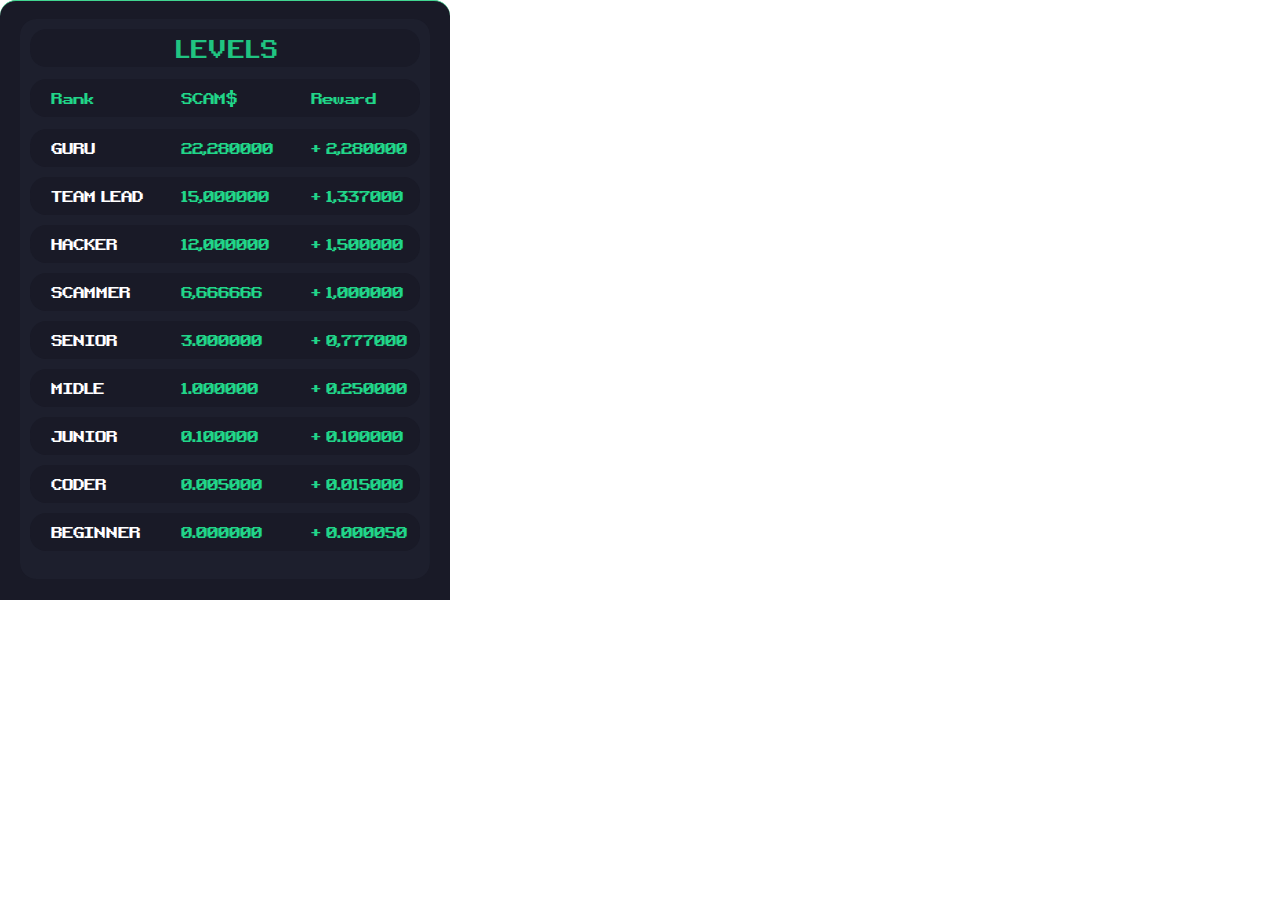
<file: map-top.html>
<!DOCTYPE html>
<html>
<head>
  <meta charset="utf-8" />
  <meta name="viewport" content="initial-scale=1, width=device-width, user-scalable=no, maximum-scale=1.0, minimum-scale=1.0" />
  <link rel="stylesheet" href="./style/global.css" />
  <link rel="stylesheet" href="./style/map-top.css" />
  <style>
    html, body, div, span, applet, object, iframe,
    h1, h2, h3, h4, h5, h6, p, blockquote, pre,
    a, abbr, acronym, address, big, cite, code,
    del, dfn, em, img, ins, kbd, q, s, samp,
    small, strike, strong, sub, sup, tt, var,
    b, u, i, center,
    dl, dt, dd, ol, ul, li,
    fieldset, form, label, legend,
    table, caption, tbody, tfoot, thead, tr, th, td,
    article, aside, canvas, details, embed,
    figure, figcaption, footer, header, hgroup,
    menu, nav, output, ruby, section, summary,
    time, mark, audio, video {
      font-weight: 200 !important;
    }
  </style>
</head>
<body>
  <div class="levels">
    <h3 class="levels1">LEVELS</h3>
    <img class="backrsr-icon2" alt="" src="./public/backblockuserranknumber.svg" />
    <section class="rank-container-wrapper">
      <div class="rank-container">
        <div class="rank-content">
          <img class="backlevelsrank-icon" loading="lazy" alt="" src="./public/backLevelsRank.svg" />
          <div class="grouprsr">
            <img class="backrsr-icon" alt="" src="./public/backblockuserranknumber.svg" />
            <div class="player-rankGlav">Rank</div>
            <b class="player-nadoGlav">SCAM$</b>
            <b class="player-prizGlav">Reward</b>
          </div>
        </div>
        <div class="levelsrank">
          <div class="groupnam1">
            <img class="backguru-icon" alt="" src="./public/backguru.svg" />
            <div class="player-rank">GURU</div>
            <div class="player-nado">22,280000</div>
            <div class="player-priz">+ 2,280000</div>
          </div>
          <div class="groupnam2">
            <img class="backteamlead-icon" alt="" src="./public/backguru.svg" />
            <div class="player-rank">TEAM LEAD</div>
            <div class="player-nado">15,000000</div>
            <div class="player-priz">+ 1,337000</div>
          </div>
          <div class="groupnam3">
            <img class="backhacker-icon" alt="" src="./public/backguru.svg" />
            <div class="player-rank">HACKER</div>
            <div class="player-nado">12,000000</div>
            <div class="player-priz">+ 1,500000</div>
          </div>
          <div class="groupnam4">
            <img class="backscammer-icon" alt="" src="./public/backguru.svg" />
            <div class="player-rank">SCAMMER</div>
            <div class="player-nado">6,666666</div>
            <div class="player-priz">+ 1,000000</div>
          </div>
          <div class="groupnam5">
            <img class="backsenior-icon" alt="" src="./public/backguru.svg" />
            <div class="player-rank">SENIOR</div>
            <div class="player-nado">3.000000</div>
            <div class="player-priz">+ 0,777000</div>
          </div>
          <div class="groupnam6">
            <img class="backmidle-icon" alt="" src="./public/backguru.svg" />
            <div class="player-rank">MIDLE</div>
            <div class="player-nado">1.000000</div>
            <div class="player-priz">+ 0.250000</div>
          </div>
          <div class="groupnam7">
            <img class="backjunior-icon" alt="" src="./public/backguru.svg" />
            <div class="player-rank">JUNIOR</div>
            <div class="player-nado">0.100000</div>
            <div class="player-priz">+ 0.100000</div>
          </div>
          <div class="groupnam8">
            <img class="backcoder-icon" alt="" src="./public/backguru.svg" />
            <div class="player-rank">CODER</div>
            <div class="player-nado">0.005000</div>
            <div class="player-priz">+ 0.015000</div>
          </div>
          <div class="groupnam9">
            <img class="backberginner-icon" alt="" src="./public/backguru.svg" />
            <div class="player-rank">BEGINNER</div>
            <div class="player-nado">0.000000</div>
            <div class="player-priz">+ 0.000050</div>
          </div>
        </div>
      </section>
    </div>
    <script src="./script/map-top.js"></script>
    <script src="./script/language.js"></script>
  </body>
</html>
</file>
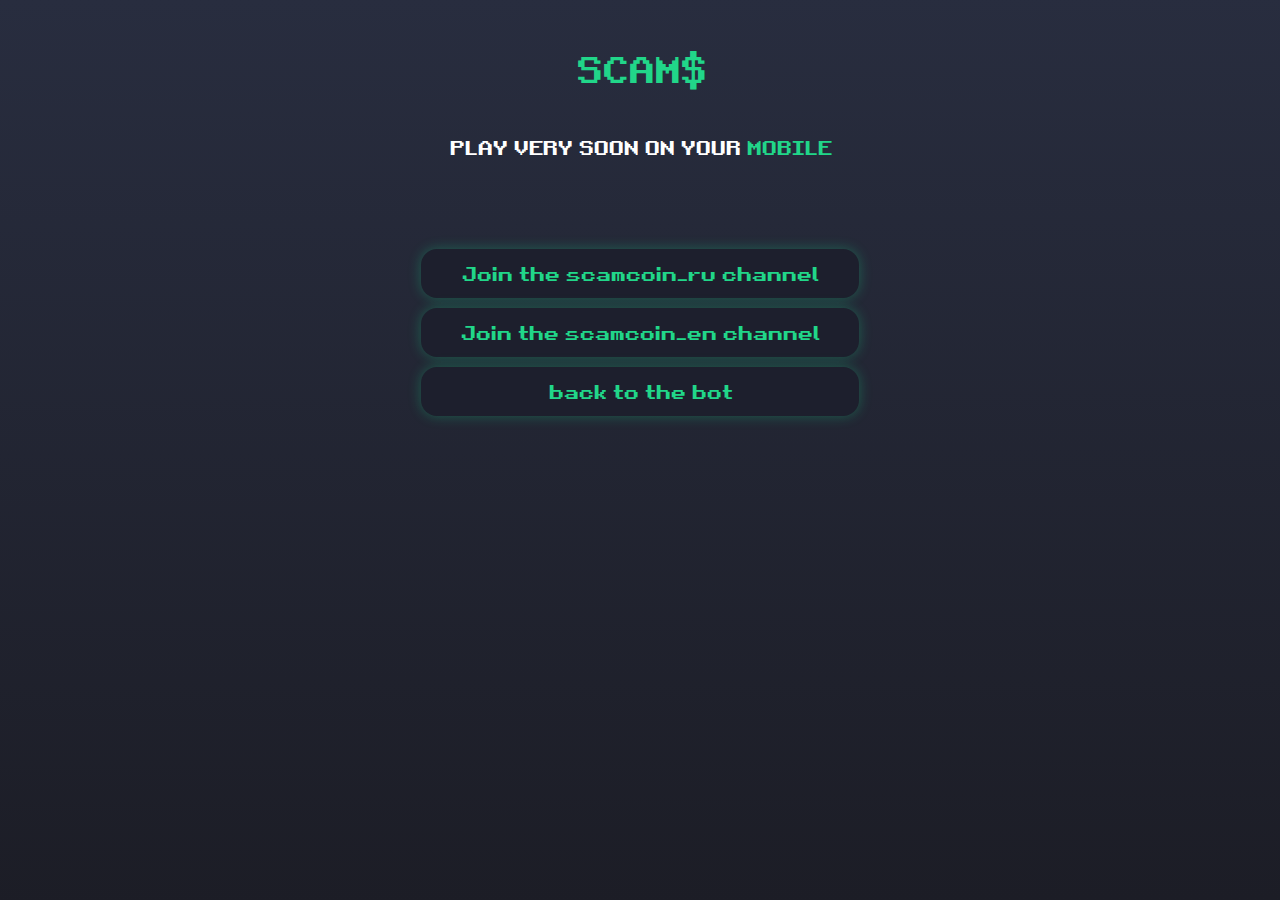
<file: mobile.html>
<!DOCTYPE html>
<html>
<head>
    <meta charset="utf-8" />
    <meta name="viewport" content="initial-scale=1, width=device-width, user-scalable=no, maximum-scale=1.0, minimum-scale=1.0" />
    <link rel="stylesheet" href="./style/global.css" />
    <link rel="stylesheet" href="./style/svetlechki.css" />
    <link rel="stylesheet" href="style/mobile.css"/>
    <style>
        .button-container {
            display: flex;
            flex-direction: column; /* Кнопки располагаются в столбик */
            align-items: center; /* Выравнивание кнопок по центру */
            gap: 10px; /* Расстояние между кнопками */
            position: relative; /* Обеспечивает правильную работу z-index */
            z-index: 1000; /* Устанавливает кнопки выше других элементов */
        }

        .button {
            width: 390px;
            display: inline-block;
            padding: 12px 24px;
            font-size: 16px;
            text-align: center;
            color: white;
            text-decoration: none;
            border-radius: 16px;
            border: none;
            cursor: pointer;
            background-color: #1d1f2d; /* Цвет кнопок */
            z-index: 1000; /* Устанавливает кнопки выше других элементов */
        }

        .button-ru {
            background-color: #1d1f2d; /* Цвет кнопки для русскоязычного канала */
            box-shadow: 0 0 12.27px rgba(21, 226, 140, 0.3);
        }
        .button-en {
            background-color: #1d1f2d; /* Цвет кнопки для англоязычного канала */
            box-shadow: 0 0 12.27px rgba(21, 226, 140, 0.3);
        }
    </style>
</head>
<body class="flex-column">
    <div class="svetlechki">
        <div class="firefly"></div>
        <div class="firefly"></div>
        <div class="firefly"></div>
        <div class="firefly"></div>
        <div class="firefly"></div>
        <div class="firefly"></div>
        <div class="firefly"></div>
        <div class="firefly"></div>
        <div class="firefly"></div>
        <div class="firefly"></div>
        <div class="firefly"></div>
        <div class="firefly"></div>
        <div class="firefly"></div>
        <div class="firefly"></div>
        <div class="firefly"></div>
        <div class="firefly"></div>
        <div class="firefly"></div>
        <div class="firefly"></div>
        <div class="firefly"></div>
        <div class="firefly"></div>
        <div class="firefly"></div>
        <div class="firefly"></div>
    </div>
    <div class="energy-info">
        <div class="main">
            <div class="untitled-page heroSection">
                <div class="flexColumn">
                    <h1 class="heroTitle">
                        SCAM$
                    </h1>
                    <h1 class="heroSubtitleBox_box">
                        <span class="heroSubtitleBox">
                            <span class="heroSubtitleBox_span0">PLAY VERY SOON ON YOUR <span class="heroSubtitleBox_span1">MOBILE</span></span>
                        </span>
                    </h1>
                    <div class="telegram-link button-container">
                        <a href="https://t.me/scamcoin_ru" target="_blank" class="button button-ru">Join the scamcoin_ru channel</a>
                        <a href="https://t.me/scamcoin_en" target="_blank" class="button button-en">Join the scamcoin_en channel</a>
                        <a href="https://t.me/scams_coin_bot" target="_blank" class="button button-en">back to the bot</a>
                    </div>
                </div>
            </div>
        </div>
    </div>
    <script src="./script/telegram-web-app.js"></script>
    <script src="./script/FullOpen.js"></script>
    <script src="https://cdnjs.cloudflare.com/ajax/libs/gsap/3.11.1/gsap.min.js"></script>
</body>
</html>
</file>
<file: style/global.css>
body {
  margin: 0;
  line-height: normal;
}

/* Обёртка для всплывающего окна */
.popup-overlay {
  display: flex;
  flex-direction: column;
  position: fixed;
  inset: 0;
}

/* Определение шрифта */
@font-face {
  font-family: 'retrofont';
  src: url('../front/Retro\ Gaming.ttf');
  font-weight: 200; /* Легкий вес шрифта */
  font-style: normal;
}

/* Глобальные переменные */
:root {
  /* Шрифты */
  --font-retrofont: 'retrofont';

  /* Размеры шрифтов */
  --font-size-xs: 12px;
  --font-size-sm: 14px;
  --font-size-base: 16px;
  --font-size-21xl: 40px;
  --font-size-5xl: 24px;
  --font-size-xl: 20px;

  /* Цвета */
  --color-gray-100: #1d1f2d;
  --color-gray-200: #181b27;
  --color-gray-300: #191a27;
  --color-mediumseagreen-100: #41d691;
  --color-mediumseagreen-200: #21d589;
  --color-mediumseagreen-300: #20c481;
  --color-white: #fff;
  --color-yellow-100: #fff731;
  --color-yellow-200: #dfe237;
  --color-gold: #ffd700;
  --color-black: #000;

  /* Отступы */
  --gap-21xl: 40px;
  --gap-xl: 20px;
  --gap-3xs: 10px;
  --gap-7xs: 6px;
  --gap-8xs: 5px;

  /* Внутренние отступы */
  --padding-xl: 20px;
  --padding-11xl: 30px;
  --padding-6xs: 7px;
  --padding-16xl: 35px;
  --padding-smi: 13px;
  --padding-8xl: 27px;
  --padding-3xs: 10px;
  --padding-8xs: 5px;
  --padding-2xl: 21px;
  --padding-sm: 14px;
  --padding-3xl: 22px;
  --padding-161xl: 180px;
  --padding-4xl: 23px;
  --padding-4xs-6: 8.6px;
  --padding-mini-1: 14.1px;
  --padding-lg: 18px;
  --padding-11xs: 2px;
  --padding-21xl: 41px;
  --padding-31xl: 50px;

  /* Радиусы бордеров */
  --br-base-4: 16.4px;
  --br-base: 16px;
  --br-21xl-9: 40.9px;
  --br-2xs: 11px;
  --br-81xl: 100px;

  /* Межбуквенное расстояние */
  --letter-spacing: -1px; /* -5% межбуквенное расстояние */
}

/* Применение стилей для всех элементов */
* {
  font-family: var(--font-retrofont);
  font-size: var(--font-size-base);
  font-weight: 200 !important; /* Установите легкий вес шрифта */
  letter-spacing: var(--letter-spacing);
}
</file>
<file: style/map-top.css>
.backlevelsrank-icon,
.levels1 {
  position: absolute;
  margin: 0 !important;
}
.levels1 {
  color: rgb(32, 196, 129);
  width: 390px;
  top: 33px;
  left: calc(50% - 195px);
  font-size: var(--font-size-5xl);
  font-family: inherit;
  display: flex;
  align-items: center;
  justify-content: center;
  z-index: 2;
}
.backlevelsrank-icon {
  height: 560px;
  width: 410px;
  bottom: -510px;
  left: calc(50% - 205px);
  border-radius: var(--br-base);
}
.backrsr-icon2 {
  margin-top: 10px;
  width: 390px;
  margin-left: 10px;
  justify-content: center;
  align-items: center;
  position: absolute;
  border-radius: var(--br-base);
  max-height: 100%;
  height: 38px;
  max-width: 100%;
  z-index: 1;
}
.backrsr-icon {
  align-self: stretch;
  width: 390px;
  position: relative;
  border-radius: var(--br-base);
  max-height: 100%;
  flex-shrink: 0;
  display: none;
  min-height: 38px;
  max-width: 100%;
}
.player-prizGlav,
.player-priz,
.player-nadoGlav,
.player-nado,
.player-rankGlav,
.player-rank{
  padding-left: 20px;
  height: 38px;
  width: 110px;
  position: relative;
  display: flex;
  align-items: center;
  justify-content: left;
  flex-shrink: 0;
  white-space: nowrap;
  z-index: 1;
}
.player-rank{
  color: white;
}
.grouprsr {
  position: absolute;
  margin-top: 10px;
  flex: 1;
  border-radius: var(--br-base);
  background-color: var(--color-gray-300);
  overflow-x: auto;
  display: flex;
  flex-direction: row;
  align-items: flex-start;
  justify-content: flex-start;
  max-width: 100%;
  z-index: 2;
}
.backguru-icon,
.rank-content {
  align-self: stretch;
  position: relative;
  max-width: 100%;
}
.rank-content {
  margin-top: 100px;
  display: flex;
  flex-direction: row;
  align-items: flex-start;
  justify-content: flex-start;
}
.backguru-icon {
  width: 390px;
  border-radius: var(--br-base);
  max-height: 100%;
  flex-shrink: 0;
  display: none;
  min-height: 50px;
}


.backteamlead-icon,
.groupnam1 {
  align-self: stretch;
  border-radius: var(--br-base);
  flex-shrink: 0;
  max-width: 100%;
}
.groupnam1 {
  background-color: var(--color-gray-300);
  overflow-x: auto;
  display: flex;
  flex-direction: row;
  align-items: flex-start;
  justify-content: flex-start;
}
.backteamlead-icon {
  width: 390px;
  position: relative;
  max-height: 100%;
  display: none;
  min-height: 50px;
}

.backhacker-icon,
.groupnam2 {
  align-self: stretch;
  border-radius: var(--br-base);
  flex-shrink: 0;
  max-width: 100%;
}
.groupnam2 {
  background-color: var(--color-gray-300);
  overflow-x: auto;
  display: flex;
  flex-direction: row;
  align-items: flex-start;
  justify-content: flex-start;
}
.backhacker-icon {
  width: 390px;
  position: relative;
  max-height: 100%;
  display: none;
  min-height: 50px;
}

.backscammer-icon,
.groupnam3 {
  align-self: stretch;
  border-radius: var(--br-base);
  flex-shrink: 0;
  max-width: 100%;
}
.groupnam3 {
  background-color: var(--color-gray-300);
  overflow-x: auto;
  display: flex;
  flex-direction: row;
  align-items: flex-start;
  justify-content: flex-start;
}
.backscammer-icon {
  width: 390px;
  position: relative;
  max-height: 100%;
  display: none;
  min-height: 50px;
}

.backsenior-icon,
.groupnam4 {
  align-self: stretch;
  border-radius: var(--br-base);
  flex-shrink: 0;
  max-width: 100%;
}
.groupnam4 {
  background-color: var(--color-gray-300);
  overflow-x: auto;
  display: flex;
  flex-direction: row;
  align-items: flex-start;
  justify-content: flex-start;
}
.backsenior-icon {
  width: 390px;
  position: relative;
  max-height: 100%;
  display: none;
  min-height: 50px;
}

.backmidle-icon,
.groupnam5 {
  align-self: stretch;
  border-radius: var(--br-base);
  flex-shrink: 0;
  max-width: 100%;
}
.groupnam5 {
  background-color: var(--color-gray-300);
  overflow-x: auto;
  display: flex;
  flex-direction: row;
  align-items: flex-start;
  justify-content: flex-start;
}
.backmidle-icon {
  width: 390px;
  position: relative;
  max-height: 100%;
  display: none;
  min-height: 50px;
}

.backjunior-icon,
.groupnam6 {
  align-self: stretch;
  border-radius: var(--br-base);
  flex-shrink: 0;
  max-width: 100%;
}
.groupnam6 {
  background-color: var(--color-gray-300);
  overflow-x: auto;
  display: flex;
  flex-direction: row;
  align-items: flex-start;
  justify-content: flex-start;
}
.backjunior-icon {
  width: 390px;
  position: relative;
  max-height: 100%;
  display: none;
  min-height: 50px;
}

.backcoder-icon,
.groupnam7 {
  align-self: stretch;
  border-radius: var(--br-base);
  flex-shrink: 0;
  max-width: 100%;
}
.groupnam7 {
  background-color: var(--color-gray-300);
  overflow-x: auto;
  display: flex;
  flex-direction: row;
  align-items: flex-start;
  justify-content: flex-start;
}
.backcoder-icon {
  width: 390px;
  position: relative;
  max-height: 100%;
  display: none;
  min-height: 50px;
}

.backberginner-icon,
.groupnam8 {
  align-self: stretch;
  border-radius: var(--br-base);
  flex-shrink: 0;
  max-width: 100%;
}
.groupnam8 {
  background-color: var(--color-gray-300);
  overflow-x: auto;
  display: flex;
  flex-direction: row;
  align-items: flex-start;
  justify-content: flex-start;
}
.backberginner-icon {
  width: 390px;
  position: relative;
  max-height: 100%;
  display: none;
  min-height: 50px;
}

.backgreen-icon,
.groupnam9 {
  align-self: stretch;
  border-radius: var(--br-base);
  flex-shrink: 0;
  max-width: 100%;
}
.groupnam9 {
  background-color: var(--color-gray-300);
  overflow-x: auto;
  display: flex;
  flex-direction: row;
  align-items: flex-start;
  justify-content: flex-start;
}
.backgreen-icon {
  width: 390px;
  position: relative;
  max-height: 100%;
  display: none;
  min-height: 50px;
}

.groupnam10,
.levelsrank {
  border-radius: var(--br-base);
  flex-shrink: 0;
  max-width: 100%;
}
.groupnam10 {
  background-color: var(--color-gray-300);
  overflow-x: auto;
  display: flex;
  flex-direction: row;
  align-items: flex-start;
  justify-content: flex-start;
}
.levelsrank {
  margin-top: 50px;
  height: 440px;
  overflow-y: auto;
  flex-direction: column;
  box-sizing: border-box;
  gap: var(--gap-3xs);
  z-index: 1;
  font-size: var(--font-size-base);
  scrollbar-width: none;  /* Firefox */
}
.levelsrank {
  display: flex;
  align-items: flex-start;
  justify-content: flex-start;
}

.levels,
.rank-container,
.rank-container-wrapper {
  display: flex;
  align-items: flex-start;
  justify-content: flex-start;
}
.rank-container {
  flex: 1;
  flex-direction: column;
  gap: 10px;
  max-width: 100%;
}
.levels,
.rank-container-wrapper {
  box-sizing: border-box;
  text-align: center;
  font-family: var(--font-retrofont);
}
.rank-container-wrapper {
  margin-top: -50px;
  align-self: stretch;
  flex-direction: row;
  padding: 0 var(--padding-3xs);
  max-width: 100%;
  font-size: var(--font-size-sm);
  color: var(--color-mediumseagreen-200);
}
.levels {
  width: 450px;
  height: 600px;
  position: relative;
  border-radius: var(--br-base) var(--br-base) 0 0;
  background-color: var(--color-gray-300);
  border-top: 1px solid var(--color-mediumseagreen-100);
  flex-direction: column;
  padding: var(--padding-lg) var(--padding-xl) var(--padding-2xl);
  gap: 60px;
  line-height: normal;
  letter-spacing: normal;
  overflow: hidden;
  font-size: var(--font-size-xl);
  color: var(--color-mediumseagreen-300);
}


@keyframes slideUp {
  0% {
    transform: translate(-50%, 100%);
  }
  80% {
    transform: translate(-50%, -10%);
  }
  100% {
    transform: translate(-50%, 0);
  }
}

@keyframes fadeOut {
  0% {
    transform: translate(-50%, 0);
  }
  35% {
    transform: translate(-50%, -1.5%);
  }
  100% {
    transform: translate(-50%, 100%);
  }
}

.modal {
  display: none;
  position: fixed;
  z-index: 5000;
  left: 0;
  top: 0;
  width: 100%;
  height: 100%;
}

body.modal-open {
overflow: hidden;
}


.modal-content {
position: absolute;
bottom: 0;
left: 50%;
transform: translateX(-50%);
width: 450px;
height: 600px;
border: none;
background: transparent;
padding: 0;
animation: slideUp 0.3s ease-out;
overflow: hidden; /* Добавляем это свойство */
}

.modal-content iframe {
width: 100%;
height: 100%;
border: none;
overflow: hidden; /* Отключаем скролл в iframe */
}

.modal.fade-out .modal-content {
  animation: fadeOut 0.3s ease-out forwards;
}

.Top-Users_List {
  max-height: 400px;
  overflow-y: auto;
}

body.modal-open {
  overflow: hidden;
}
</file>
<file: style/svetlechki.css>
.svetlechki {
    z-index: -1000;
    }
    .firefly {
        position: fixed;
        left: 50%;
        top: 50%;
        width: 0.4vw;
        height: 0.4vw;
        margin: -0.2vw 0 0 9.8vw;
        animation: ease 200s alternate infinite;
        pointer-events: none;
        z-index: 0;
      }
      .firefly::before, .firefly::after {
        content: "";
        position: absolute;
        width: 100%;
        height: 100%;
        border-radius: 50%;
        transform-origin: -10vw;
        z-index: 0;
      }
      .firefly::before {
        background: rgba(0, 0, 0, 0);
        opacity: 0.4;
        animation: drift ease alternate infinite;
        z-index: 0;
      }
      .firefly::after {
        background: white;
        opacity: 0;
        box-shadow: 0 0 0vw 0vw #20c481;
        animation: drift ease alternate infinite, flash ease infinite;
        z-index: 0;
      }
      
      .firefly:nth-child(1) {
        animation-name: move1;
      }
      .firefly:nth-child(1)::before {
        animation-duration: 18s;
      }
      .firefly:nth-child(1)::after {
        animation-duration: 18s, 6008ms;
        animation-delay: 0ms, 1843ms;
      }
      
      @keyframes move1 {
        0% {
          transform: translateX(29vw) translateY(15vh) scale(0.94);
        }
        5% {
          transform: translateX(-40vw) translateY(-6vh) scale(0.53);
        }
        10% {
          transform: translateX(-32vw) translateY(29vh) scale(0.32);
        }
        15% {
          transform: translateX(-2vw) translateY(2vh) scale(0.61);
        }
        20% {
          transform: translateX(-17vw) translateY(-4vh) scale(0.28);
        }
        25% {
          transform: translateX(-16vw) translateY(14vh) scale(1);
        }
        30% {
          transform: translateX(-17vw) translateY(-10vh) scale(0.52);
        }
        35% {
          transform: translateX(44vw) translateY(47vh) scale(0.37);
        }
        40% {
          transform: translateX(18vw) translateY(9vh) scale(0.98);
        }
        45% {
          transform: translateX(-3vw) translateY(-33vh) scale(0.54);
        }
        50% {
          transform: translateX(-34vw) translateY(6vh) scale(0.71);
        }
        55% {
          transform: translateX(49vw) translateY(21vh) scale(0.77);
        }
        60% {
          transform: translateX(-12vw) translateY(-24vh) scale(0.93);
        }
        65% {
          transform: translateX(45vw) translateY(7vh) scale(0.72);
        }
        70% {
          transform: translateX(-43vw) translateY(11vh) scale(0.27);
        }
        75% {
          transform: translateX(-45vw) translateY(3vh) scale(0.81);
        }
        80% {
          transform: translateX(24vw) translateY(9vh) scale(0.69);
        }
        85% {
          transform: translateX(-7vw) translateY(11vh) scale(0.84);
        }
        90% {
          transform: translateX(-38vw) translateY(-40vh) scale(0.29);
        }
        95% {
          transform: translateX(16vw) translateY(12vh) scale(0.27);
        }
        100% {
          transform: translateX(-10vw) translateY(-28vh) scale(0.45);
        }
      }
      .firefly:nth-child(2) {
        animation-name: move2;
      }
      .firefly:nth-child(2)::before {
        animation-duration: 10s;
      }
      .firefly:nth-child(2)::after {
        animation-duration: 10s, 9614ms;
        animation-delay: 0ms, 4384ms;
      }
      
      @keyframes move2 {
        0% {
          transform: translateX(0vw) translateY(-41vh) scale(0.28);
        }
        5.8823529412% {
          transform: translateX(-36vw) translateY(-34vh) scale(0.99);
        }
        11.7647058824% {
          transform: translateX(-20vw) translateY(0vh) scale(0.28);
        }
        17.6470588235% {
          transform: translateX(38vw) translateY(-1vh) scale(0.42);
        }
        23.5294117647% {
          transform: translateX(-17vw) translateY(-36vh) scale(0.52);
        }
        29.4117647059% {
          transform: translateX(-7vw) translateY(26vh) scale(0.64);
        }
        35.2941176471% {
          transform: translateX(14vw) translateY(18vh) scale(0.59);
        }
        41.1764705882% {
          transform: translateX(48vw) translateY(50vh) scale(0.98);
        }
        47.0588235294% {
          transform: translateX(-48vw) translateY(13vh) scale(0.66);
        }
        52.9411764706% {
          transform: translateX(41vw) translateY(-3vh) scale(0.8);
        }
        58.8235294118% {
          transform: translateX(-19vw) translateY(3vh) scale(0.3);
        }
        64.7058823529% {
          transform: translateX(-27vw) translateY(-24vh) scale(0.46);
        }
        70.5882352941% {
          transform: translateX(9vw) translateY(47vh) scale(0.96);
        }
        76.4705882353% {
          transform: translateX(-45vw) translateY(13vh) scale(0.59);
        }
        82.3529411765% {
          transform: translateX(31vw) translateY(6vh) scale(0.59);
        }
        88.2352941176% {
          transform: translateX(-41vw) translateY(50vh) scale(0.86);
        }
        94.1176470588% {
          transform: translateX(40vw) translateY(34vh) scale(0.31);
        }
        100% {
          transform: translateX(37vw) translateY(33vh) scale(0.92);
        }
      }
      .firefly:nth-child(3) {
        animation-name: move3;
      }
      .firefly:nth-child(3)::before {
        animation-duration: 11s;
      }
      .firefly:nth-child(3)::after {
        animation-duration: 11s, 10526ms;
        animation-delay: 0ms, 1378ms;
      }
      
      @keyframes move3 {
        0% {
          transform: translateX(-24vw) translateY(-16vh) scale(0.44);
        }
        5.2631578947% {
          transform: translateX(-8vw) translateY(39vh) scale(0.64);
        }
        10.5263157895% {
          transform: translateX(19vw) translateY(50vh) scale(0.92);
        }
        15.7894736842% {
          transform: translateX(-11vw) translateY(-1vh) scale(0.99);
        }
        21.0526315789% {
          transform: translateX(-48vw) translateY(23vh) scale(0.32);
        }
        26.3157894737% {
          transform: translateX(-16vw) translateY(-15vh) scale(0.74);
        }
        31.5789473684% {
          transform: translateX(36vw) translateY(7vh) scale(0.86);
        }
        36.8421052632% {
          transform: translateX(41vw) translateY(-27vh) scale(0.4);
        }
        42.1052631579% {
          transform: translateX(-9vw) translateY(8vh) scale(0.56);
        }
        47.3684210526% {
          transform: translateX(-45vw) translateY(-16vh) scale(1);
        }
        52.6315789474% {
          transform: translateX(-49vw) translateY(6vh) scale(0.72);
        }
        57.8947368421% {
          transform: translateX(41vw) translateY(26vh) scale(0.69);
        }
        63.1578947368% {
          transform: translateX(-48vw) translateY(-25vh) scale(0.71);
        }
        68.4210526316% {
          transform: translateX(-48vw) translateY(-35vh) scale(0.88);
        }
        73.6842105263% {
          transform: translateX(11vw) translateY(42vh) scale(0.94);
        }
        78.9473684211% {
          transform: translateX(41vw) translateY(-27vh) scale(0.56);
        }
        84.2105263158% {
          transform: translateX(28vw) translateY(14vh) scale(0.41);
        }
        89.4736842105% {
          transform: translateX(28vw) translateY(-12vh) scale(0.59);
        }
        94.7368421053% {
          transform: translateX(35vw) translateY(-9vh) scale(0.64);
        }
        100% {
          transform: translateX(-16vw) translateY(39vh) scale(0.46);
        }
      }
      .firefly:nth-child(4) {
        animation-name: move4;
      }
      .firefly:nth-child(4)::before {
        animation-duration: 14s;
      }
      .firefly:nth-child(4)::after {
        animation-duration: 14s, 10176ms;
        animation-delay: 0ms, 8333ms;
      }
      
      @keyframes move4 {
        0% {
          transform: translateX(18vw) translateY(25vh) scale(0.88);
        }
        3.8461538462% {
          transform: translateX(27vw) translateY(-37vh) scale(0.38);
        }
        7.6923076923% {
          transform: translateX(47vw) translateY(8vh) scale(0.31);
        }
        11.5384615385% {
          transform: translateX(-17vw) translateY(-34vh) scale(0.7);
        }
        15.3846153846% {
          transform: translateX(1vw) translateY(44vh) scale(0.38);
        }
        19.2307692308% {
          transform: translateX(-9vw) translateY(-34vh) scale(0.31);
        }
        23.0769230769% {
          transform: translateX(38vw) translateY(14vh) scale(0.57);
        }
        26.9230769231% {
          transform: translateX(-18vw) translateY(24vh) scale(0.95);
        }
        30.7692307692% {
          transform: translateX(-45vw) translateY(2vh) scale(0.62);
        }
        34.6153846154% {
          transform: translateX(-15vw) translateY(-35vh) scale(0.37);
        }
        38.4615384615% {
          transform: translateX(36vw) translateY(38vh) scale(0.52);
        }
        42.3076923077% {
          transform: translateX(5vw) translateY(39vh) scale(0.44);
        }
        46.1538461538% {
          transform: translateX(-2vw) translateY(-14vh) scale(0.67);
        }
        50% {
          transform: translateX(-4vw) translateY(-5vh) scale(0.9);
        }
        53.8461538462% {
          transform: translateX(-17vw) translateY(-15vh) scale(0.98);
        }
        57.6923076923% {
          transform: translateX(7vw) translateY(-35vh) scale(0.39);
        }
        61.5384615385% {
          transform: translateX(-21vw) translateY(12vh) scale(0.27);
        }
        65.3846153846% {
          transform: translateX(-47vw) translateY(37vh) scale(0.37);
        }
        69.2307692308% {
          transform: translateX(34vw) translateY(-36vh) scale(0.4);
        }
        73.0769230769% {
          transform: translateX(15vw) translateY(-11vh) scale(0.5);
        }
        76.9230769231% {
          transform: translateX(-17vw) translateY(-11vh) scale(0.4);
        }
        80.7692307692% {
          transform: translateX(10vw) translateY(5vh) scale(0.72);
        }
        84.6153846154% {
          transform: translateX(5vw) translateY(42vh) scale(0.93);
        }
        88.4615384615% {
          transform: translateX(13vw) translateY(50vh) scale(0.98);
        }
        92.3076923077% {
          transform: translateX(14vw) translateY(-30vh) scale(0.67);
        }
        96.1538461538% {
          transform: translateX(32vw) translateY(25vh) scale(0.91);
        }
        100% {
          transform: translateX(21vw) translateY(4vh) scale(0.82);
        }
      }
      .firefly:nth-child(5) {
        animation-name: move5;
      }
      .firefly:nth-child(5)::before {
        animation-duration: 17s;
      }
      .firefly:nth-child(5)::after {
        animation-duration: 17s, 8806ms;
        animation-delay: 0ms, 6708ms;
      }
      
      @keyframes move5 {
        0% {
          transform: translateX(-6vw) translateY(9vh) scale(0.79);
        }
        5.5555555556% {
          transform: translateX(-9vw) translateY(31vh) scale(0.87);
        }
        11.1111111111% {
          transform: translateX(-40vw) translateY(-31vh) scale(0.51);
        }
        16.6666666667% {
          transform: translateX(-40vw) translateY(36vh) scale(0.83);
        }
        22.2222222222% {
          transform: translateX(3vw) translateY(-31vh) scale(0.46);
        }
        27.7777777778% {
          transform: translateX(32vw) translateY(22vh) scale(0.49);
        }
        33.3333333333% {
          transform: translateX(-44vw) translateY(-15vh) scale(0.57);
        }
        38.8888888889% {
          transform: translateX(25vw) translateY(-48vh) scale(0.45);
        }
        44.4444444444% {
          transform: translateX(32vw) translateY(2vh) scale(0.78);
        }
        50% {
          transform: translateX(-6vw) translateY(43vh) scale(0.81);
        }
        55.5555555556% {
          transform: translateX(9vw) translateY(9vh) scale(0.8);
        }
        61.1111111111% {
          transform: translateX(-8vw) translateY(-2vh) scale(0.47);
        }
        66.6666666667% {
          transform: translateX(2vw) translateY(-49vh) scale(0.93);
        }
        72.2222222222% {
          transform: translateX(-11vw) translateY(32vh) scale(0.69);
        }
        77.7777777778% {
          transform: translateX(13vw) translateY(4vh) scale(0.77);
        }
        83.3333333333% {
          transform: translateX(-17vw) translateY(-17vh) scale(0.26);
        }
        88.8888888889% {
          transform: translateX(-20vw) translateY(49vh) scale(0.92);
        }
        94.4444444444% {
          transform: translateX(21vw) translateY(-17vh) scale(0.96);
        }
        100% {
          transform: translateX(10vw) translateY(6vh) scale(0.44);
        }
      }
      .firefly:nth-child(6) {
        animation-name: move6;
      }
      .firefly:nth-child(6)::before {
        animation-duration: 15s;
      }
      .firefly:nth-child(6)::after {
        animation-duration: 15s, 10523ms;
        animation-delay: 0ms, 2457ms;
      }
      
      @keyframes move6 {
        0% {
          transform: translateX(-16vw) translateY(14vh) scale(0.93);
        }
        5.2631578947% {
          transform: translateX(36vw) translateY(-21vh) scale(0.66);
        }
        10.5263157895% {
          transform: translateX(-2vw) translateY(19vh) scale(0.4);
        }
        15.7894736842% {
          transform: translateX(5vw) translateY(19vh) scale(0.58);
        }
        21.0526315789% {
          transform: translateX(-48vw) translateY(4vh) scale(0.95);
        }
        26.3157894737% {
          transform: translateX(-5vw) translateY(-43vh) scale(0.92);
        }
        31.5789473684% {
          transform: translateX(42vw) translateY(21vh) scale(0.58);
        }
        36.8421052632% {
          transform: translateX(12vw) translateY(-17vh) scale(0.36);
        }
        42.1052631579% {
          transform: translateX(21vw) translateY(-22vh) scale(0.41);
        }
        47.3684210526% {
          transform: translateX(-31vw) translateY(17vh) scale(0.97);
        }
        52.6315789474% {
          transform: translateX(43vw) translateY(-34vh) scale(0.86);
        }
        57.8947368421% {
          transform: translateX(4vw) translateY(3vh) scale(0.42);
        }
        63.1578947368% {
          transform: translateX(14vw) translateY(29vh) scale(0.82);
        }
        68.4210526316% {
          transform: translateX(-27vw) translateY(-30vh) scale(0.4);
        }
        73.6842105263% {
          transform: translateX(-39vw) translateY(11vh) scale(0.44);
        }
        78.9473684211% {
          transform: translateX(-28vw) translateY(24vh) scale(0.6);
        }
        84.2105263158% {
          transform: translateX(16vw) translateY(-30vh) scale(0.72);
        }
        89.4736842105% {
          transform: translateX(19vw) translateY(13vh) scale(0.95);
        }
        94.7368421053% {
          transform: translateX(-11vw) translateY(22vh) scale(0.41);
        }
        100% {
          transform: translateX(25vw) translateY(-32vh) scale(0.88);
        }
      }
      .firefly:nth-child(7) {
        animation-name: move7;
      }
      .firefly:nth-child(7)::before {
        animation-duration: 12s;
      }
      .firefly:nth-child(7)::after {
        animation-duration: 12s, 8698ms;
        animation-delay: 0ms, 2777ms;
      }
      
      @keyframes move7 {
        0% {
          transform: translateX(0vw) translateY(-17vh) scale(0.5);
        }
        4.5454545455% {
          transform: translateX(-22vw) translateY(-21vh) scale(0.97);
        }
        9.0909090909% {
          transform: translateX(16vw) translateY(-1vh) scale(0.84);
        }
        13.6363636364% {
          transform: translateX(28vw) translateY(-47vh) scale(0.58);
        }
        18.1818181818% {
          transform: translateX(-17vw) translateY(-48vh) scale(0.97);
        }
        22.7272727273% {
          transform: translateX(8vw) translateY(-1vh) scale(0.34);
        }
        27.2727272727% {
          transform: translateX(-43vw) translateY(-38vh) scale(0.97);
        }
        31.8181818182% {
          transform: translateX(-14vw) translateY(-46vh) scale(0.26);
        }
        36.3636363636% {
          transform: translateX(17vw) translateY(-30vh) scale(0.72);
        }
        40.9090909091% {
          transform: translateX(-30vw) translateY(30vh) scale(0.5);
        }
        45.4545454545% {
          transform: translateX(36vw) translateY(44vh) scale(0.43);
        }
        50% {
          transform: translateX(-32vw) translateY(43vh) scale(0.32);
        }
        54.5454545455% {
          transform: translateX(-36vw) translateY(-30vh) scale(0.73);
        }
        59.0909090909% {
          transform: translateX(-44vw) translateY(-4vh) scale(0.79);
        }
        63.6363636364% {
          transform: translateX(-11vw) translateY(36vh) scale(0.46);
        }
        68.1818181818% {
          transform: translateX(49vw) translateY(-11vh) scale(0.52);
        }
        72.7272727273% {
          transform: translateX(50vw) translateY(-1vh) scale(0.44);
        }
        77.2727272727% {
          transform: translateX(50vw) translateY(-40vh) scale(0.68);
        }
        81.8181818182% {
          transform: translateX(-37vw) translateY(-35vh) scale(0.31);
        }
        86.3636363636% {
          transform: translateX(-30vw) translateY(-12vh) scale(0.96);
        }
        90.9090909091% {
          transform: translateX(9vw) translateY(1vh) scale(0.68);
        }
        95.4545454545% {
          transform: translateX(15vw) translateY(12vh) scale(0.88);
        }
        100% {
          transform: translateX(-40vw) translateY(-38vh) scale(0.79);
        }
      }
      .firefly:nth-child(8) {
        animation-name: move8;
      }
      .firefly:nth-child(8)::before {
        animation-duration: 17s;
      }
      .firefly:nth-child(8)::after {
        animation-duration: 17s, 9474ms;
        animation-delay: 0ms, 4766ms;
      }
      
      @keyframes move8 {
        0% {
          transform: translateX(-4vw) translateY(-9vh) scale(0.74);
        }
        4% {
          transform: translateX(-14vw) translateY(18vh) scale(0.81);
        }
        8% {
          transform: translateX(-27vw) translateY(18vh) scale(0.82);
        }
        12% {
          transform: translateX(-24vw) translateY(-34vh) scale(0.41);
        }
        16% {
          transform: translateX(-20vw) translateY(42vh) scale(0.93);
        }
        20% {
          transform: translateX(30vw) translateY(-40vh) scale(0.66);
        }
        24% {
          transform: translateX(4vw) translateY(-9vh) scale(0.66);
        }
        28% {
          transform: translateX(-44vw) translateY(38vh) scale(0.87);
        }
        32% {
          transform: translateX(-29vw) translateY(-19vh) scale(0.44);
        }
        36% {
          transform: translateX(42vw) translateY(-16vh) scale(0.54);
        }
        40% {
          transform: translateX(32vw) translateY(47vh) scale(0.31);
        }
        44% {
          transform: translateX(21vw) translateY(45vh) scale(0.49);
        }
        48% {
          transform: translateX(23vw) translateY(1vh) scale(0.71);
        }
        52% {
          transform: translateX(-18vw) translateY(-23vh) scale(0.72);
        }
        56% {
          transform: translateX(-9vw) translateY(6vh) scale(0.98);
        }
        60% {
          transform: translateX(-19vw) translateY(-15vh) scale(0.31);
        }
        64% {
          transform: translateX(23vw) translateY(-44vh) scale(0.38);
        }
        68% {
          transform: translateX(46vw) translateY(-7vh) scale(0.83);
        }
        72% {
          transform: translateX(-37vw) translateY(-43vh) scale(0.73);
        }
        76% {
          transform: translateX(2vw) translateY(-22vh) scale(0.75);
        }
        80% {
          transform: translateX(41vw) translateY(-32vh) scale(0.5);
        }
        84% {
          transform: translateX(23vw) translateY(4vh) scale(0.28);
        }
        88% {
          transform: translateX(21vw) translateY(27vh) scale(1);
        }
        92% {
          transform: translateX(25vw) translateY(-24vh) scale(0.85);
        }
        96% {
          transform: translateX(-41vw) translateY(31vh) scale(0.82);
        }
        100% {
          transform: translateX(10vw) translateY(24vh) scale(0.41);
        }
      }
      .firefly:nth-child(9) {
        animation-name: move9;
      }
      .firefly:nth-child(9)::before {
        animation-duration: 11s;
      }
      .firefly:nth-child(9)::after {
        animation-duration: 11s, 6292ms;
        animation-delay: 0ms, 5858ms;
      }
      
      @keyframes move9 {
        0% {
          transform: translateX(-26vw) translateY(-46vh) scale(0.5);
        }
        3.7037037037% {
          transform: translateX(32vw) translateY(34vh) scale(0.67);
        }
        7.4074074074% {
          transform: translateX(4vw) translateY(39vh) scale(0.99);
        }
        11.1111111111% {
          transform: translateX(-4vw) translateY(22vh) scale(0.59);
        }
        14.8148148148% {
          transform: translateX(26vw) translateY(-20vh) scale(0.82);
        }
        18.5185185185% {
          transform: translateX(-11vw) translateY(-19vh) scale(0.57);
        }
        22.2222222222% {
          transform: translateX(-3vw) translateY(44vh) scale(0.28);
        }
        25.9259259259% {
          transform: translateX(50vw) translateY(-31vh) scale(0.67);
        }
        29.6296296296% {
          transform: translateX(6vw) translateY(4vh) scale(0.31);
        }
        33.3333333333% {
          transform: translateX(27vw) translateY(-36vh) scale(0.52);
        }
        37.037037037% {
          transform: translateX(-48vw) translateY(-13vh) scale(0.77);
        }
        40.7407407407% {
          transform: translateX(50vw) translateY(17vh) scale(0.93);
        }
        44.4444444444% {
          transform: translateX(-22vw) translateY(-46vh) scale(0.59);
        }
        48.1481481481% {
          transform: translateX(-34vw) translateY(19vh) scale(0.56);
        }
        51.8518518519% {
          transform: translateX(-25vw) translateY(-48vh) scale(0.91);
        }
        55.5555555556% {
          transform: translateX(2vw) translateY(-44vh) scale(0.93);
        }
        59.2592592593% {
          transform: translateX(25vw) translateY(-29vh) scale(0.39);
        }
        62.962962963% {
          transform: translateX(-29vw) translateY(17vh) scale(0.85);
        }
        66.6666666667% {
          transform: translateX(13vw) translateY(28vh) scale(0.97);
        }
        70.3703703704% {
          transform: translateX(-40vw) translateY(-24vh) scale(0.85);
        }
        74.0740740741% {
          transform: translateX(-40vw) translateY(40vh) scale(0.41);
        }
        77.7777777778% {
          transform: translateX(26vw) translateY(27vh) scale(0.6);
        }
        81.4814814815% {
          transform: translateX(40vw) translateY(37vh) scale(0.63);
        }
        85.1851851852% {
          transform: translateX(3vw) translateY(30vh) scale(0.97);
        }
        88.8888888889% {
          transform: translateX(-19vw) translateY(-13vh) scale(0.36);
        }
        92.5925925926% {
          transform: translateX(27vw) translateY(0vh) scale(0.26);
        }
        96.2962962963% {
          transform: translateX(-49vw) translateY(-37vh) scale(0.87);
        }
        100% {
          transform: translateX(-18vw) translateY(38vh) scale(0.55);
        }
      }
      .firefly:nth-child(10) {
        animation-name: move10;
      }
      .firefly:nth-child(10)::before {
        animation-duration: 17s;
      }
      .firefly:nth-child(10)::after {
        animation-duration: 17s, 9007ms;
        animation-delay: 0ms, 4994ms;
      }
      
      @keyframes move10 {
        0% {
          transform: translateX(-13vw) translateY(16vh) scale(0.57);
        }
        5.8823529412% {
          transform: translateX(40vw) translateY(-27vh) scale(0.94);
        }
        11.7647058824% {
          transform: translateX(47vw) translateY(-30vh) scale(0.35);
        }
        17.6470588235% {
          transform: translateX(-12vw) translateY(-8vh) scale(0.52);
        }
        23.5294117647% {
          transform: translateX(11vw) translateY(-7vh) scale(0.6);
        }
        29.4117647059% {
          transform: translateX(-6vw) translateY(36vh) scale(0.83);
        }
        35.2941176471% {
          transform: translateX(4vw) translateY(25vh) scale(0.35);
        }
        41.1764705882% {
          transform: translateX(15vw) translateY(34vh) scale(0.69);
        }
        47.0588235294% {
          transform: translateX(-30vw) translateY(-28vh) scale(0.41);
        }
        52.9411764706% {
          transform: translateX(-31vw) translateY(-18vh) scale(0.61);
        }
        58.8235294118% {
          transform: translateX(17vw) translateY(5vh) scale(0.97);
        }
        64.7058823529% {
          transform: translateX(23vw) translateY(46vh) scale(0.35);
        }
        70.5882352941% {
          transform: translateX(-44vw) translateY(-23vh) scale(0.78);
        }
        76.4705882353% {
          transform: translateX(-36vw) translateY(-47vh) scale(0.41);
        }
        82.3529411765% {
          transform: translateX(2vw) translateY(10vh) scale(0.78);
        }
        88.2352941176% {
          transform: translateX(-19vw) translateY(-49vh) scale(0.84);
        }
        94.1176470588% {
          transform: translateX(-6vw) translateY(-38vh) scale(0.86);
        }
        100% {
          transform: translateX(-18vw) translateY(41vh) scale(0.98);
        }
      }
      .firefly:nth-child(11) {
        animation-name: move11;
      }
      .firefly:nth-child(11)::before {
        animation-duration: 12s;
      }
      .firefly:nth-child(11)::after {
        animation-duration: 12s, 7045ms;
        animation-delay: 0ms, 3929ms;
      }
      
      @keyframes move11 {
        0% {
          transform: translateX(-13vw) translateY(-33vh) scale(0.38);
        }
        5.8823529412% {
          transform: translateX(-14vw) translateY(0vh) scale(0.27);
        }
        11.7647058824% {
          transform: translateX(10vw) translateY(-44vh) scale(0.29);
        }
        17.6470588235% {
          transform: translateX(-19vw) translateY(50vh) scale(0.51);
        }
        23.5294117647% {
          transform: translateX(-40vw) translateY(8vh) scale(0.54);
        }
        29.4117647059% {
          transform: translateX(50vw) translateY(-35vh) scale(0.64);
        }
        35.2941176471% {
          transform: translateX(47vw) translateY(18vh) scale(0.67);
        }
        41.1764705882% {
          transform: translateX(25vw) translateY(-19vh) scale(0.58);
        }
        47.0588235294% {
          transform: translateX(-8vw) translateY(-32vh) scale(0.81);
        }
        52.9411764706% {
          transform: translateX(42vw) translateY(-6vh) scale(0.51);
        }
        58.8235294118% {
          transform: translateX(-10vw) translateY(4vh) scale(0.51);
        }
        64.7058823529% {
          transform: translateX(24vw) translateY(-43vh) scale(0.93);
        }
        70.5882352941% {
          transform: translateX(-49vw) translateY(42vh) scale(0.76);
        }
        76.4705882353% {
          transform: translateX(-40vw) translateY(-4vh) scale(0.95);
        }
        82.3529411765% {
          transform: translateX(-22vw) translateY(-46vh) scale(0.74);
        }
        88.2352941176% {
          transform: translateX(14vw) translateY(23vh) scale(0.27);
        }
        94.1176470588% {
          transform: translateX(45vw) translateY(16vh) scale(0.91);
        }
        100% {
          transform: translateX(-41vw) translateY(37vh) scale(0.31);
        }
      }
      .firefly:nth-child(12) {
        animation-name: move12;
      }
      .firefly:nth-child(12)::before {
        animation-duration: 14s;
      }
      .firefly:nth-child(12)::after {
        animation-duration: 14s, 7467ms;
        animation-delay: 0ms, 1513ms;
      }
      
      @keyframes move12 {
        0% {
          transform: translateX(-22vw) translateY(-49vh) scale(0.46);
        }
        5.5555555556% {
          transform: translateX(48vw) translateY(25vh) scale(0.92);
        }
        11.1111111111% {
          transform: translateX(19vw) translateY(39vh) scale(0.68);
        }
        16.6666666667% {
          transform: translateX(-21vw) translateY(-40vh) scale(0.45);
        }
        22.2222222222% {
          transform: translateX(36vw) translateY(-26vh) scale(0.99);
        }
        27.7777777778% {
          transform: translateX(-11vw) translateY(-28vh) scale(0.42);
        }
        33.3333333333% {
          transform: translateX(-36vw) translateY(-8vh) scale(0.57);
        }
        38.8888888889% {
          transform: translateX(29vw) translateY(32vh) scale(0.49);
        }
        44.4444444444% {
          transform: translateX(36vw) translateY(26vh) scale(0.41);
        }
        50% {
          transform: translateX(23vw) translateY(48vh) scale(0.96);
        }
        55.5555555556% {
          transform: translateX(-16vw) translateY(-39vh) scale(0.57);
        }
        61.1111111111% {
          transform: translateX(6vw) translateY(30vh) scale(0.44);
        }
        66.6666666667% {
          transform: translateX(47vw) translateY(38vh) scale(0.93);
        }
        72.2222222222% {
          transform: translateX(10vw) translateY(-23vh) scale(0.67);
        }
        77.7777777778% {
          transform: translateX(40vw) translateY(-2vh) scale(0.65);
        }
        83.3333333333% {
          transform: translateX(40vw) translateY(42vh) scale(0.3);
        }
        88.8888888889% {
          transform: translateX(-23vw) translateY(-41vh) scale(0.83);
        }
        94.4444444444% {
          transform: translateX(-8vw) translateY(-5vh) scale(0.49);
        }
        100% {
          transform: translateX(29vw) translateY(2vh) scale(0.3);
        }
      }
      .firefly:nth-child(13) {
        animation-name: move13;
      }
      .firefly:nth-child(13)::before {
        animation-duration: 16s;
      }
      .firefly:nth-child(13)::after {
        animation-duration: 16s, 10560ms;
        animation-delay: 0ms, 4306ms;
      }
      
      @keyframes move13 {
        0% {
          transform: translateX(17vw) translateY(3vh) scale(0.99);
        }
        4.347826087% {
          transform: translateX(16vw) translateY(-49vh) scale(0.68);
        }
        8.6956521739% {
          transform: translateX(-11vw) translateY(-31vh) scale(0.34);
        }
        13.0434782609% {
          transform: translateX(-23vw) translateY(-2vh) scale(0.97);
        }
        17.3913043478% {
          transform: translateX(30vw) translateY(-8vh) scale(0.5);
        }
        21.7391304348% {
          transform: translateX(-6vw) translateY(-22vh) scale(0.83);
        }
        26.0869565217% {
          transform: translateX(-26vw) translateY(25vh) scale(0.97);
        }
        30.4347826087% {
          transform: translateX(31vw) translateY(18vh) scale(0.49);
        }
        34.7826086957% {
          transform: translateX(-6vw) translateY(32vh) scale(0.44);
        }
        39.1304347826% {
          transform: translateX(-17vw) translateY(-14vh) scale(0.38);
        }
        43.4782608696% {
          transform: translateX(7vw) translateY(-16vh) scale(0.61);
        }
        47.8260869565% {
          transform: translateX(-10vw) translateY(34vh) scale(0.75);
        }
        52.1739130435% {
          transform: translateX(-13vw) translateY(-29vh) scale(0.64);
        }
        56.5217391304% {
          transform: translateX(8vw) translateY(-26vh) scale(0.4);
        }
        60.8695652174% {
          transform: translateX(-34vw) translateY(43vh) scale(1);
        }
        65.2173913043% {
          transform: translateX(47vw) translateY(-49vh) scale(0.42);
        }
        69.5652173913% {
          transform: translateX(41vw) translateY(47vh) scale(0.53);
        }
        73.9130434783% {
          transform: translateX(13vw) translateY(-31vh) scale(0.73);
        }
        78.2608695652% {
          transform: translateX(-6vw) translateY(-43vh) scale(0.67);
        }
        82.6086956522% {
          transform: translateX(-35vw) translateY(28vh) scale(0.3);
        }
        86.9565217391% {
          transform: translateX(-16vw) translateY(32vh) scale(0.47);
        }
        91.3043478261% {
          transform: translateX(27vw) translateY(-13vh) scale(0.52);
        }
        95.652173913% {
          transform: translateX(5vw) translateY(-9vh) scale(0.89);
        }
        100% {
          transform: translateX(7vw) translateY(23vh) scale(0.75);
        }
      }
      .firefly:nth-child(14) {
        animation-name: move14;
      }
      .firefly:nth-child(14)::before {
        animation-duration: 18s;
      }
      .firefly:nth-child(14)::after {
        animation-duration: 18s, 10964ms;
        animation-delay: 0ms, 8142ms;
      }
      
      @keyframes move14 {
        0% {
          transform: translateX(-41vw) translateY(38vh) scale(0.86);
        }
        5.8823529412% {
          transform: translateX(-15vw) translateY(-37vh) scale(0.39);
        }
        11.7647058824% {
          transform: translateX(29vw) translateY(43vh) scale(0.41);
        }
        17.6470588235% {
          transform: translateX(36vw) translateY(-24vh) scale(0.41);
        }
        23.5294117647% {
          transform: translateX(11vw) translateY(-40vh) scale(0.57);
        }
        29.4117647059% {
          transform: translateX(32vw) translateY(-4vh) scale(0.67);
        }
        35.2941176471% {
          transform: translateX(-22vw) translateY(-5vh) scale(0.35);
        }
        41.1764705882% {
          transform: translateX(-5vw) translateY(-31vh) scale(0.44);
        }
        47.0588235294% {
          transform: translateX(30vw) translateY(13vh) scale(0.48);
        }
        52.9411764706% {
          transform: translateX(11vw) translateY(-32vh) scale(0.75);
        }
        58.8235294118% {
          transform: translateX(-45vw) translateY(-40vh) scale(0.87);
        }
        64.7058823529% {
          transform: translateX(-15vw) translateY(-7vh) scale(0.55);
        }
        70.5882352941% {
          transform: translateX(-25vw) translateY(-30vh) scale(0.75);
        }
        76.4705882353% {
          transform: translateX(-25vw) translateY(-14vh) scale(0.4);
        }
        82.3529411765% {
          transform: translateX(37vw) translateY(1vh) scale(0.5);
        }
        88.2352941176% {
          transform: translateX(-29vw) translateY(19vh) scale(0.81);
        }
        94.1176470588% {
          transform: translateX(-20vw) translateY(27vh) scale(0.29);
        }
        100% {
          transform: translateX(-21vw) translateY(7vh) scale(0.5);
        }
      }
      .firefly:nth-child(15) {
        animation-name: move15;
      }
      .firefly:nth-child(15)::before {
        animation-duration: 15s;
      }
      .firefly:nth-child(15)::after {
        animation-duration: 15s, 9723ms;
        animation-delay: 0ms, 5828ms;
      }
      
      @keyframes move15 {
        0% {
          transform: translateX(45vw) translateY(1vh) scale(0.83);
        }
        3.7037037037% {
          transform: translateX(-27vw) translateY(-33vh) scale(0.93);
        }
        7.4074074074% {
          transform: translateX(41vw) translateY(31vh) scale(0.7);
        }
        11.1111111111% {
          transform: translateX(23vw) translateY(15vh) scale(0.74);
        }
        14.8148148148% {
          transform: translateX(-37vw) translateY(-15vh) scale(0.38);
        }
        18.5185185185% {
          transform: translateX(29vw) translateY(38vh) scale(0.61);
        }
        22.2222222222% {
          transform: translateX(15vw) translateY(47vh) scale(0.44);
        }
        25.9259259259% {
          transform: translateX(16vw) translateY(-20vh) scale(0.31);
        }
        29.6296296296% {
          transform: translateX(-37vw) translateY(-40vh) scale(0.41);
        }
        33.3333333333% {
          transform: translateX(-18vw) translateY(-15vh) scale(0.7);
        }
        37.037037037% {
          transform: translateX(-10vw) translateY(-19vh) scale(0.63);
        }
        40.7407407407% {
          transform: translateX(-19vw) translateY(-14vh) scale(0.64);
        }
        44.4444444444% {
          transform: translateX(28vw) translateY(25vh) scale(0.95);
        }
        48.1481481481% {
          transform: translateX(-30vw) translateY(50vh) scale(0.81);
        }
        51.8518518519% {
          transform: translateX(35vw) translateY(30vh) scale(0.59);
        }
        55.5555555556% {
          transform: translateX(-13vw) translateY(-15vh) scale(0.61);
        }
        59.2592592593% {
          transform: translateX(-33vw) translateY(20vh) scale(0.89);
        }
        62.962962963% {
          transform: translateX(-10vw) translateY(-24vh) scale(0.43);
        }
        66.6666666667% {
          transform: translateX(-23vw) translateY(-31vh) scale(0.32);
        }
        70.3703703704% {
          transform: translateX(-35vw) translateY(46vh) scale(0.78);
        }
        74.0740740741% {
          transform: translateX(42vw) translateY(-14vh) scale(0.32);
        }
        77.7777777778% {
          transform: translateX(25vw) translateY(-19vh) scale(0.91);
        }
        81.4814814815% {
          transform: translateX(-15vw) translateY(50vh) scale(0.42);
        }
        85.1851851852% {
          transform: translateX(47vw) translateY(45vh) scale(0.44);
        }
        88.8888888889% {
          transform: translateX(-29vw) translateY(-22vh) scale(0.88);
        }
        92.5925925926% {
          transform: translateX(0vw) translateY(-15vh) scale(0.88);
        }
        96.2962962963% {
          transform: translateX(25vw) translateY(-48vh) scale(0.39);
        }
        100% {
          transform: translateX(45vw) translateY(-35vh) scale(0.37);
        }
      }
      @keyframes drift {
        0% {
          transform: rotate(0deg);
        }
        100% {
          transform: rotate(360deg);
        }
      }
      @keyframes flash {
        0%, 30%, 100% {
          opacity: 0;
          box-shadow: 0 0 0vw 0vw #20c481;
        }
        5% {
          opacity: 1;
          box-shadow: 0 0 2vw 0.4vw #20c481;
        }
      }
</file>
<file: style/mobile.css>
/* Запрещаем выделение текста на всей странице */
body {
  overflow: hidden; /* Отключаем прокрутку */
  margin: 0; /* Убираем отступы по умолчанию */
}

html {
  overflow: hidden; /* Отключаем прокрутку */
  height: 100%; /* Устанавливаем высоту в 100% для предотвращения прокрутки */
}

.energy-info {
  margin-top: 0px;
  flex-direction: column;
  gap: var(--gap-xl);
  text-align: center;
  font-size: var(--font-size-xl);
  color: var(--color-mediumseagreen-300);
  font-family: var(--font-retrofont);
  transform-origin: top center;
}

@media screen and (max-width: 450px) {
  .flexColumn {
    margin-top: -20px;
    transform: scale(0.95);
    transform-origin: top center;
    z-index: 0;
  }
}

@media screen and (max-width: 430px) {
  .flexColumn {
    margin-top: -22px;
    transform: scale(0.94);
    transform-origin: top center;
  }
  .heroImage {
    position: absolute;
    top: 10px;
    z-index: 0; /* Убедитесь, что изображение находится ниже кнопок */
  }
}

@media screen and (max-width: 414px) {
  .flexColumn {
    margin-top: -20px;
    transform: scale(0.94);
    transform-origin: top center;
  }
  .heroImage {
    position: absolute;
    top: 10px;
    z-index: 0; /* Убедитесь, что изображение находится ниже кнопок */
  }
}

@media screen and (max-width: 412px) {
  .flexColumn {
    margin-top: -36px;
    transform: scale(0.90);
    transform-origin: top center;
  }
  .heroImage {
    position: absolute;
    top: -20px;
    z-index: 0; /* Убедитесь, что изображение находится ниже кнопок */
  }
}

@media screen and (max-width: 390px) {
  .flexColumn {
    margin-top: -36px;
    transform: scale(0.85);
    transform-origin: top center;
  }
  .heroImage {
    position: absolute;
    top: -40px;
    z-index: 0; /* Убедитесь, что изображение находится ниже кнопок */
  }
}

@media screen and (max-width: 375px) {
  .flexColumn {
    margin-top: -50px;
    transform: scale(0.82);
    transform-origin: top center;
  }
  .heroTitle {
    font-size: 35px;
  }
}

@media screen and (max-width: 360px) {
  .flexColumn {
    margin-top: -36px;
    transform: scale(0.78);
    transform-origin: top center;
  }
}

.untitled-page.heroSection {
  position: absolute;
  height: 100%;
  width: 100%;
  display: flex;
  flex-direction: column;
  align-items: center;
  background: linear-gradient(-0.32deg, #1c1d26, #282d3f);
  z-index: -1; /* Убедитесь, что фон ниже кнопок */
  overflow: hidden;
}

.untitled-page .flexColumn {
  display: flex;
  flex-direction: column;
  gap: 12px;
  width: 100%;
}

.flexColumn {
  position: absolute;
  margin-top: -25px;
  z-index: 1; /* Убедитесь, что контент находится выше фона */
}

.untitled-page .heroTitle {
  text-decoration: none;
  position: relative;
  left: 50%;
  top: 50px;
  transform: translateX(-50%);
  width: 130px;
  color: #21d689;
  display: flex;
  align-items: center;
  justify-content: center;
  white-space: nowrap;
  --shadow-start: rgba(35, 212, 139, 0.8);
  --shadow-end: rgba(0, 128, 0, 0.8);
  animation: textShadowAnimation 3s infinite;
  z-index: 2; /* Убедитесь, что заголовок находится выше фона */
}

@keyframes textShadowAnimation {
  0%, 100% {
    text-shadow: 0 0 12.27px var(--shadow-start);
  }
  50% {
    text-shadow: 0 0 12.27px var(--shadow-end);
  }
}

.untitled-page .heroSubtitleBox_box {
  display: flex;
  justify-content: center;
  align-items: center;
  margin: 0 auto;
  width: 100%;
  max-width: 450px;
  height: 98px;
  z-index: 2; /* Убедитесь, что подписи находятся выше фона */
}

.untitled-page .heroSubtitleBox {
  font-size: 20px;
  color: rgb(255, 255, 255);
  text-align: center;
}

.untitled-page .heroSubtitleBox_span0 {
  font-size: 20px;
  color: white;
  z-index: 2; /* Убедитесь, что текст находится выше фона */
}

.heroSubtitleBox_span0 {
  position: relative;
  top: 20px;
}

.untitled-page .heroSubtitleBox_span1 {
  font-size: 20px;
  color: #21d689;
  z-index: 2; /* Убедитесь, что текст находится выше фона */
}

.heroTitle {
  font-size: 35px;
}

.untitled-page .heroImage {
  margin: 27.5px auto 155px;
  width: 364px;
  max-width: 85%;
  z-index: 0; /* Убедитесь, что изображение находится ниже кнопок */
}

.heroImage {
  justify-content: center;
  position: relative;
  padding-top: 20px;
  z-index: 0; /* Убедитесь, что изображение находится ниже кнопок */
}

/* Добавление CSS для ссылки на Telegram */
.telegram-link {
  text-align: center;
  margin-top: -140px;
  font-size: 18px;
  z-index: 1000; /* Убедитесь, что кнопки находятся выше всего остального */
  position: relative; /* Обеспечивает правильную работу z-index */
}

.telegram-link a {
  color: #21d689;
  text-decoration: none;
  font-weight: bold;
  transition: color 0.3s;
  font-size: 20px;
}

.telegram-link a:hover {
  color: #1bbf66;
}

.button-container {
  padding-top: 200px;
  position: relative; /* Обеспечивает правильную работу z-index */
  z-index: 1000; /* Устанавливает кнопки выше других элементов */
}

.button {
  width: 145px;
  display: inline-block;
  padding: 12px 24px;
  font-size: 16px;
  text-align: center;
  color: white;
  text-decoration: none;
  border-radius: 16px;
  border: none;
  cursor: pointer;
  background-color: #1d1f2d; /* Цвет кнопок */
  z-index: 1000; /* Устанавливает кнопки выше других элементов */
}
</file>
